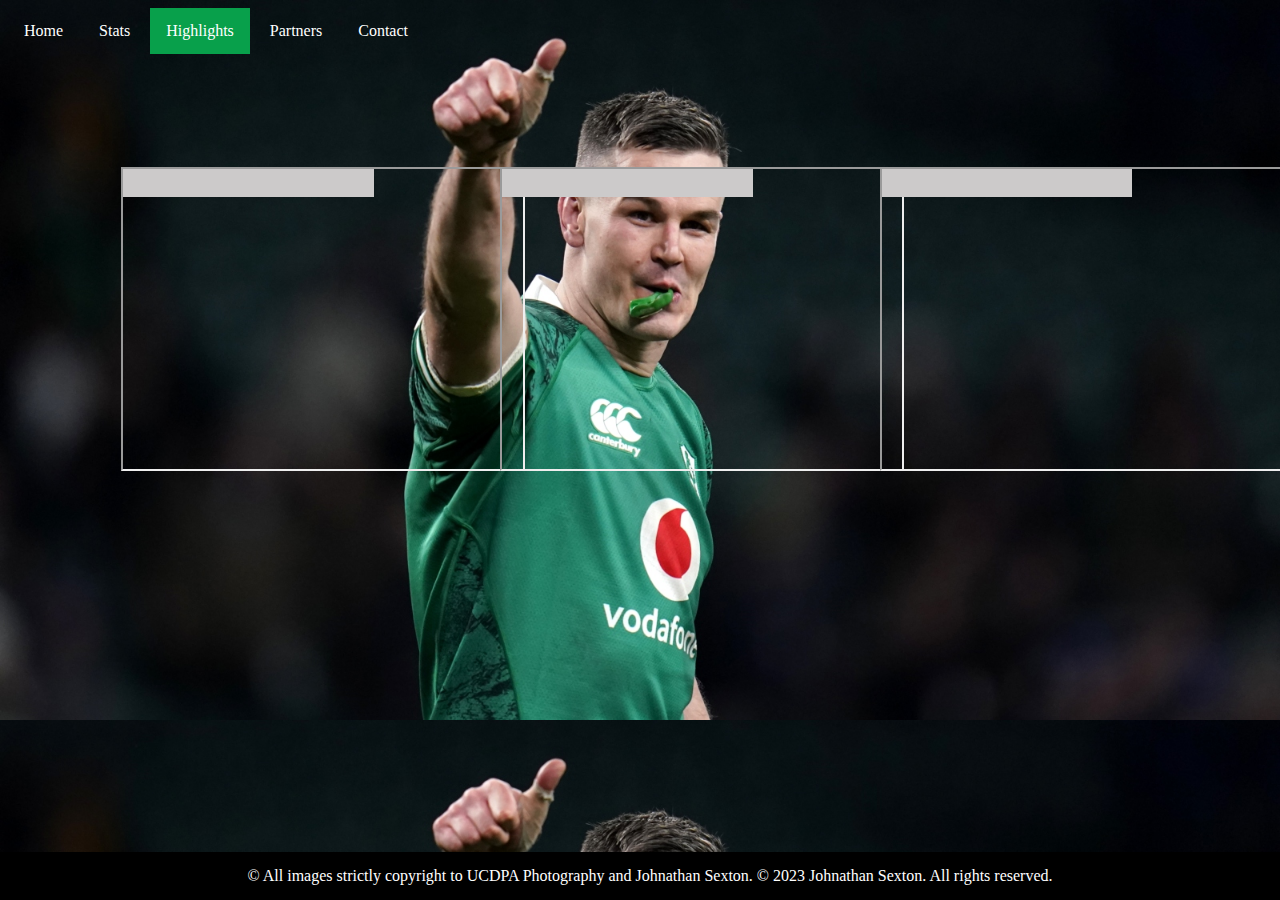
<file: highlights.html>
<!DOCTYPE html>
  <html lang="en">
  <head>
  <title>Highlights</title>
  <meta charset="utf-8">
  <meta name="viewport" content="width=device-width, initial-scale=1">

    <link rel="stylesheet" type="text/css" href="style.css">
  </head>
  <body>
      <nav>
          <a href="index.html">Home</a>
          <a href="stats.html">Stats</a>
          <a class="active" href="highlights.html">Highlights</a>
          <a href="partners.html">Partners</a>
          <a href="contact.html">Contact</a>
      </nav>

    <div class="myflex">

      <div class="flex-items">    <iframe width="400" height="300"
src="https://www.youtube.com/embed/6qj8O_I9STk">
</iframe> </div>

      <div class="flex-items">    <iframe width="400" height="300"
src="https://www.youtube.com/embed/TPHlakc6aQo">
</iframe> </div>

      <div class="flex-items">    <iframe width="400" height="300"
src="https://www.youtube.com/embed/VsSbOT_O2nU">
</iframe></div>

    </div>

    <footer class="footer">&copy; All images strictly copyright to UCDPA Photography and Johnathan Sexton. © 2023 Johnathan Sexton. All rights reserved.</footer>
   </body>
   </html>
</file>
<file: style.css>
h1  {color:white;
     background-color:#0ca625;
     text-shadow: 2px 2px orange;
     padding: 10px;
     margin: 10px;
     font-size: 40px;
     font-family: Arial, sans-serif;
     text-align: center;
     opacity: 0.8;}

body {background-color: #010101;
      background-image: url(images/img1.jpg);
      background-size: 100%;}    

b {color: white;
    background-color: #000000;}

p {color: white;
    background-color: #010101;}

nav {width: 100%;
     height: 20px;
     display: inline;
     justify-content: space-around; 
     flex-flow: column wrap;}

a {display: inline-block;
   color: white;
   text-align: center;
   padding: 14px 16px;
   text-decoration: none;}

a:hover:not(.active) {
  background-color: grey;}

.active {
  background-color: #08a04b;}

.footer {padding: 15px 10px;
         background-color: black;
         color: white;
         text-align: center;
         position: fixed;
         bottom: 0;
         left: 0;
         right: 0;
         width: 100%;}

table {margin: auto;
       border: 2px solid #fefefe;
       width: 80%;
       height: 60%;
       border-spacing: 5px;
       border-radius: 10px;
       font-size: 1.5em;
       color: white;
       background-color: #808080;}

caption {font-family: Arial, sans-serif;
         font-style: oblique;
         font-weight: bold;
         font-size: 2em;
         text-shadow: 2px 2px orange;
         padding: 0.1em;
         margin-top: 10%;
         color: white;
         background-color: #0ca625;
         border-style: 2px solid #fefefe;
         opacity: 0.8;}

td thead tbody {border-style: 2px solid;
                padding: 0.5em;
                font-family: Arial, sans-serif;
                font-size: 2em;
                color: white;
                border-radius: 10px;}

tfoot {border-style: 2px solid;
       padding: 0.5em;
       font-family: Arial, sans-serif;
       font-size: 1em;}

tbody:nth-of-type(1) { background-color: #0ca625;
                    opacity: 0.8 }

tr:nth-of-type(2) { background-color: #bc0e12; 
                    opacity: 0.8}

tr:nth-of-type(3) { background-color: #1605b5; 
                    opacity: 0.8}

tr:nth-of-type(4) { background-color: #b4e6fc; 
                    opacity: 0.8;
                    color: #010101;} 

.myflex {width:80%;
         height: 100px;
         display: flex;
         flex-flow:column wrap;
         padding: 50px;
         text-align: center;}

.flex-items {background-color: #cccaca;
             width: 25%;
             height: 30%;
             margin: 6.25%;
             text-align: center;
             font-size: 40px;
             line-height: 1.5; }        

form { background-color: black;
       color: white;
       font-family: Arial, sans-serif;
       width: 80% ; padding: 10px;
       display: grid;
       grid-template-rows: auto;
       grid-template-columns: 6em 1fr;
       grid-gap: 1em; gap: 1em;
       min-width: 20em; width: 60%; 
       padding: 1.5em;
       margin-left: auto;
       margin-right: auto;
       opacity: 0.8;}

label { float: left; clear: left;
      display: block; width: 100px; 
      text-align: right; 
      padding-right: 10px;
      margin-top: 10px; }

input, textarea { margin-top: 10px; 
                  display: block;}

input[type="submit"] { grid-column: 2 / 3;
                       width: 10em; margin-left: 0;
                       color: ghostwhite;
                       background-color: #0ca625;
                       border-radius: 10px;} 

textarea {resize: none;
          background-color: black;
          color: white;}

.textarea2 {width: 80%;
            height: 60%;
            font-family: Arial, sans-serif;
            font-size: 1.3em;
            text-align: center;
            margin: auto;
            background-color: black;
            color: white;
            opacity: 0.8;
            clear: left;}

.ebutton {font-family: Arial, sans-serif;
        border: none;
        color: white;
        background-color: green;
        padding: 5px 15px;
        text-align: center;
        text-decoration: none;
        display: inline-block;
        font-size: 16px;
        margin: 4px 2px;
        cursor: pointer;
        position: relative;
        margin-left: 70%;
        border-radius: 20px;}

img {float: left;
     clear: right;
     width: 30%;
     padding: 5px;}
</file>
